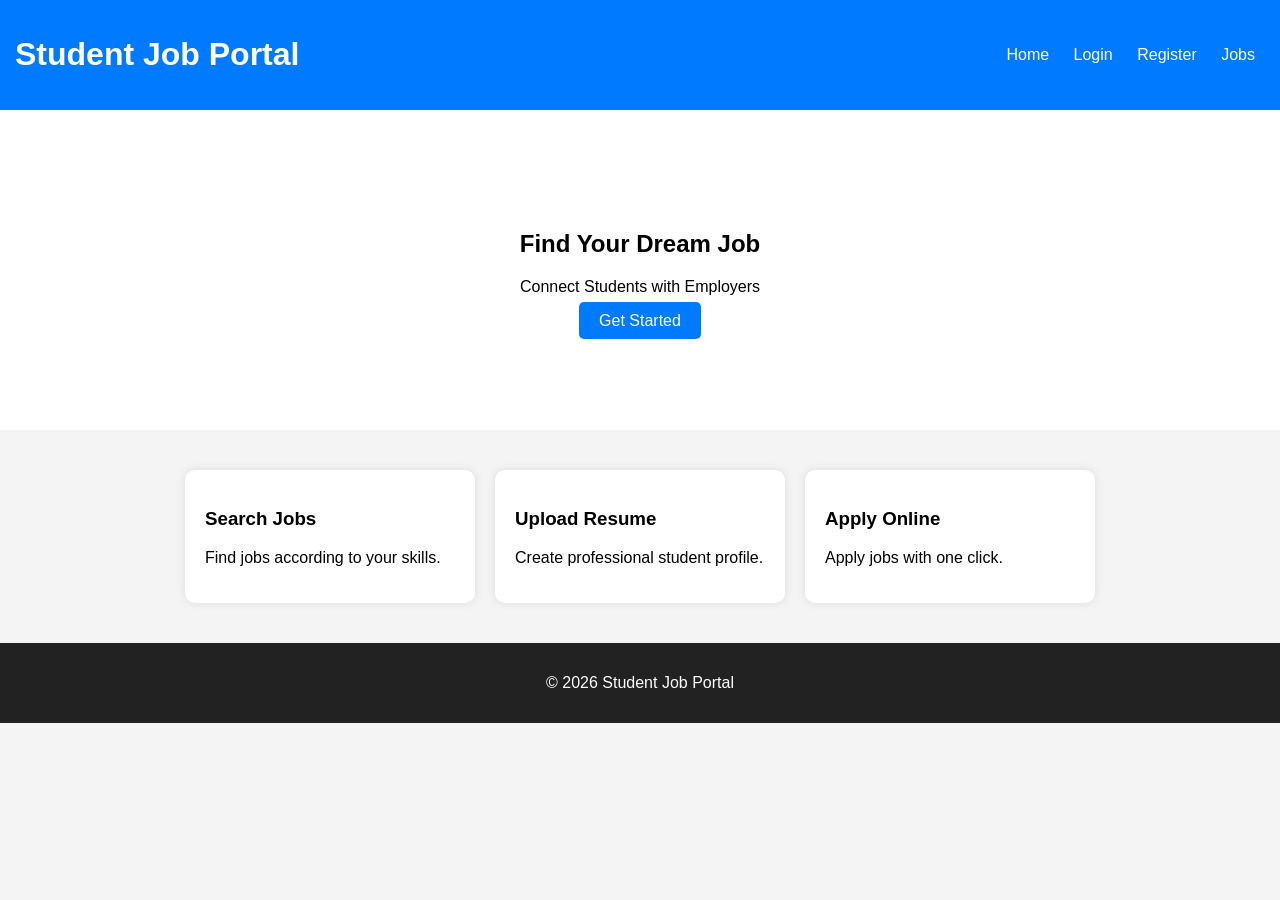
<file: index.html>
<!DOCTYPE html>
<html>
<head>
    <title>Student Job Portal</title>
    <link rel="stylesheet" href="style.css">
</head>
<body>

<header>
    <h1>Student Job Portal</h1>
    <nav>
        <a href="index.html">Home</a>
        <a href="login.html">Login</a>
        <a href="register.html">Register</a>
        <a href="jobs.html">Jobs</a>
    </nav>
</header>

<section class="hero">
    <h2>Find Your Dream Job</h2>
    <p>Connect Students with Employers</p>
    <a href="register.html" class="btn">Get Started</a>
</section>

<section class="features">
    <div class="card">
        <h3>Search Jobs</h3>
        <p>Find jobs according to your skills.</p>
    </div>

    <div class="card">
        <h3>Upload Resume</h3>
        <p>Create professional student profile.</p>
    </div>

    <div class="card">
        <h3>Apply Online</h3>
        <p>Apply jobs with one click.</p>
    </div>
</section>

<footer>
    <p>© 2026 Student Job Portal</p>
</footer>

</body>
</html>
</file>
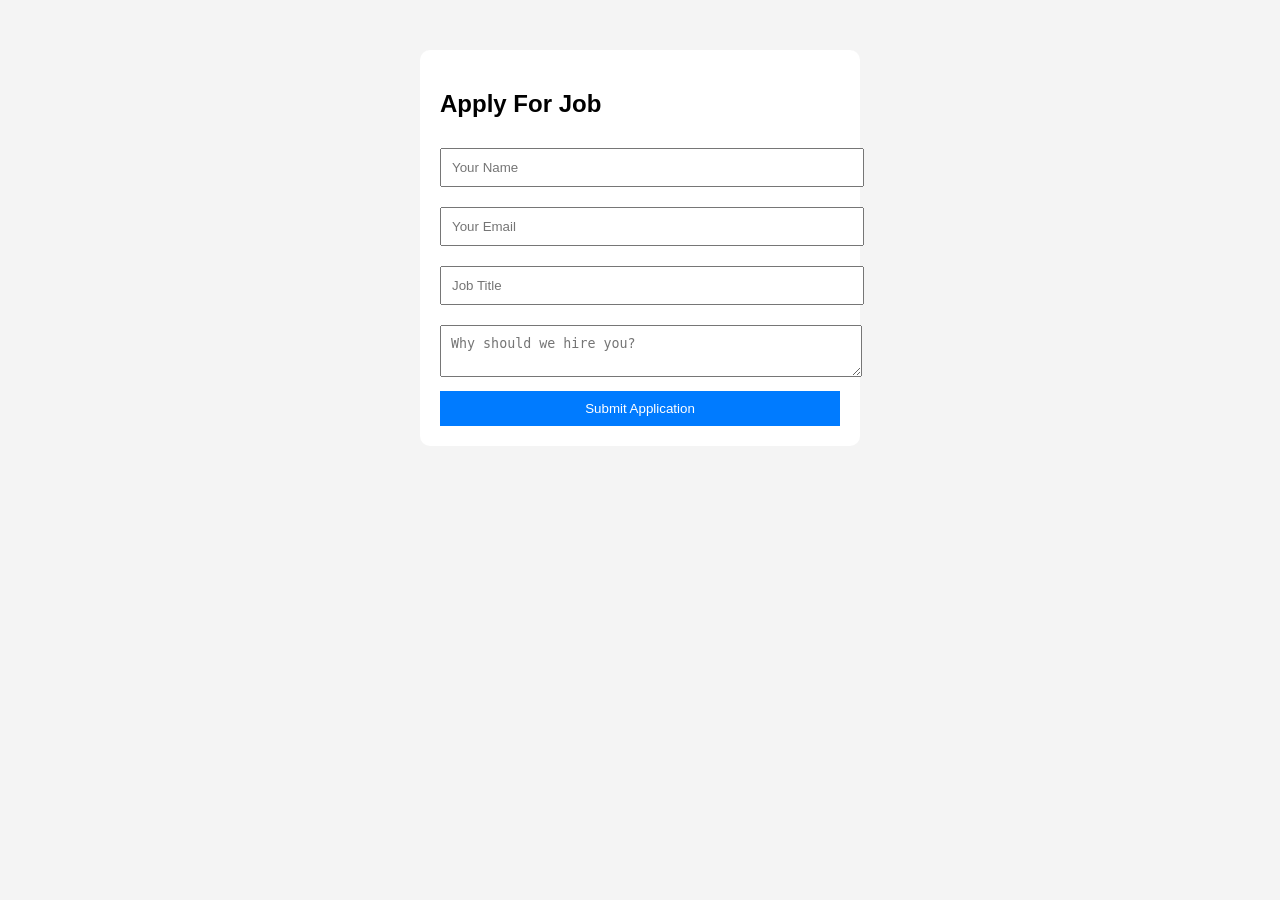
<file: apply.html>
<!DOCTYPE html>
<html>
<head>
    <title>Apply Job</title>
    <link rel="stylesheet" href="style.css">
</head>
<body>

<form action="backend/applyjob.php" method="POST">

    <h2>Apply For Job</h2>

    <input type="text" name="student_name" placeholder="Your Name" required>

    <input type="email" name="email" placeholder="Your Email" required>

    <input type="text" name="job_title" placeholder="Job Title" required>

    <textarea name="message" placeholder="Why should we hire you?"></textarea>

    <button type="submit">Submit Application</button>

</form>

</body>
</html>
</file>
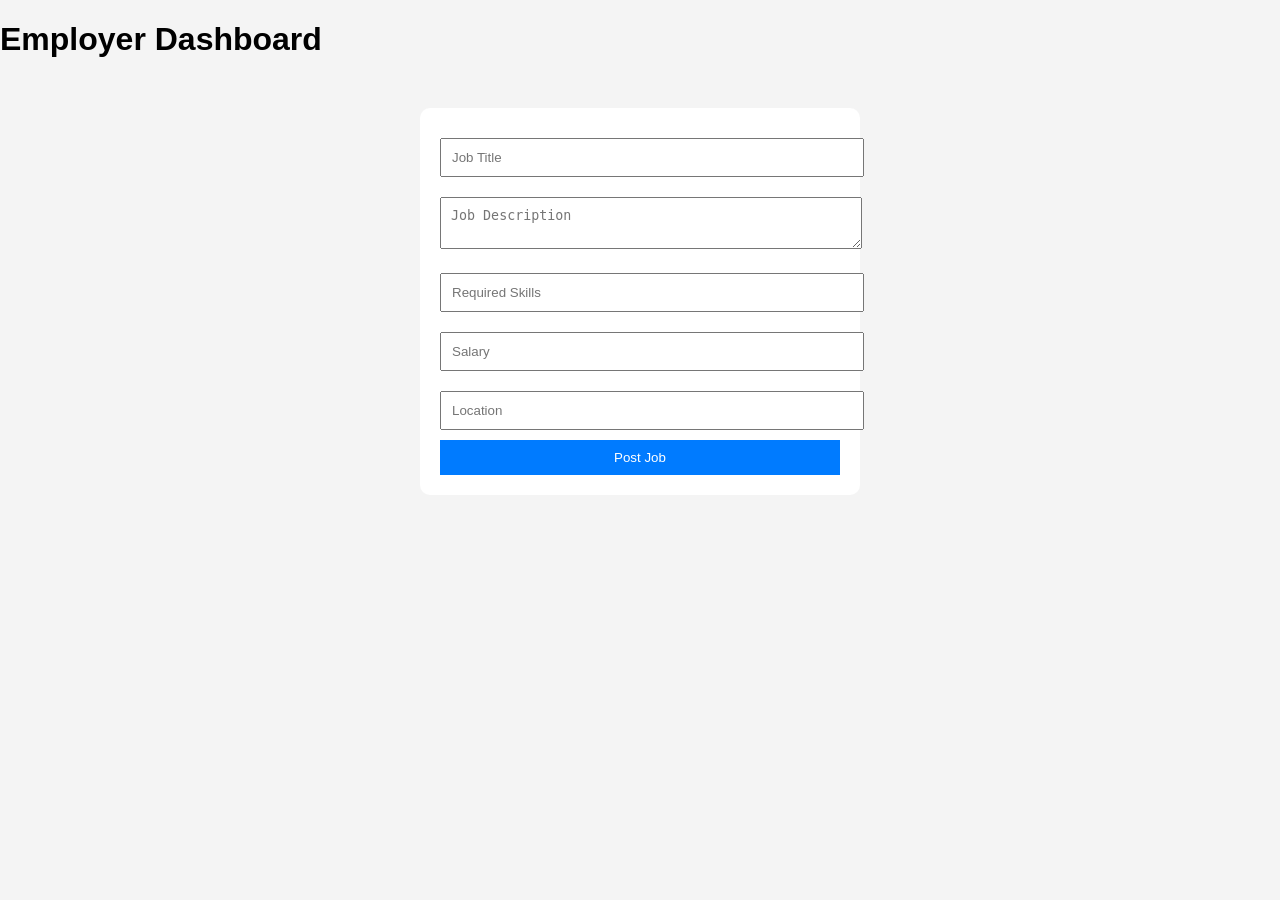
<file: employer-dashboard.html>
<!DOCTYPE html>
<html>
<head>
    <title>Employer Dashboard</title>
    <link rel="stylesheet" href="style.css">
</head>
<body>

<h1>Employer Dashboard</h1>

<form action="backend/postjob.php" method="POST">

    <input type="text" name="title" placeholder="Job Title" required>

    <textarea name="description" placeholder="Job Description"></textarea>

    <input type="text" name="skills" placeholder="Required Skills">

    <input type="text" name="salary" placeholder="Salary">

    <input type="text" name="location" placeholder="Location">

    <button type="submit">Post Job</button>

</form>

</body>
</html>
</file>
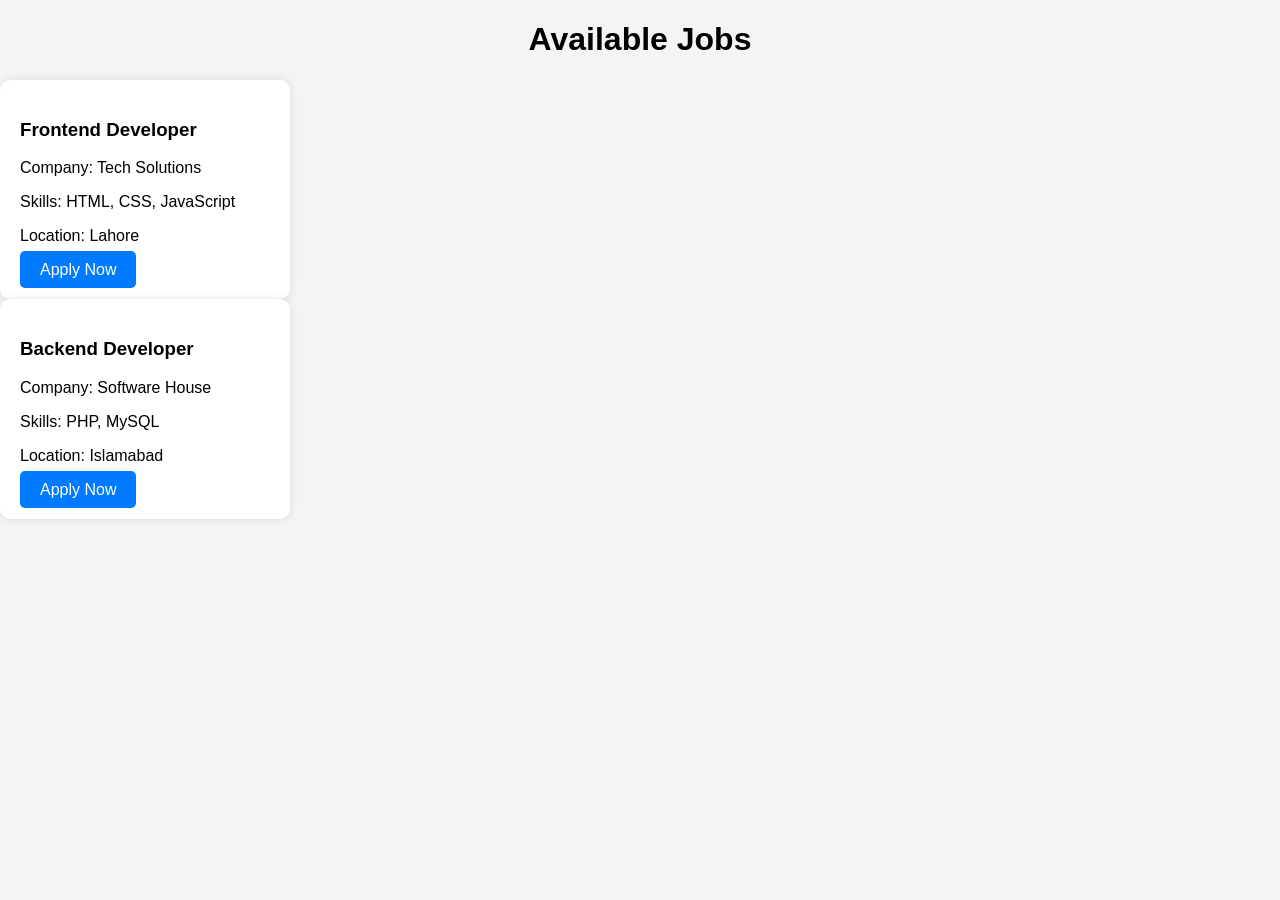
<file: jobs.html>
<!DOCTYPE html>
<html>
<head>
    <title>Jobs</title>
    <link rel="stylesheet" href="style.css">
</head>
<body>

<h1 style="text-align:center;">Available Jobs</h1>

<div class="card">
    <h3>Frontend Developer</h3>
    <p>Company: Tech Solutions</p>
    <p>Skills: HTML, CSS, JavaScript</p>
    <p>Location: Lahore</p>
    <a href="apply.html" class="btn">Apply Now</a>
</div>

<div class="card">
    <h3>Backend Developer</h3>
    <p>Company: Software House</p>
    <p>Skills: PHP, MySQL</p>
    <p>Location: Islamabad</p>
    <a href="apply.html" class="btn">Apply Now</a>
</div>

</body>
</html>
</file>
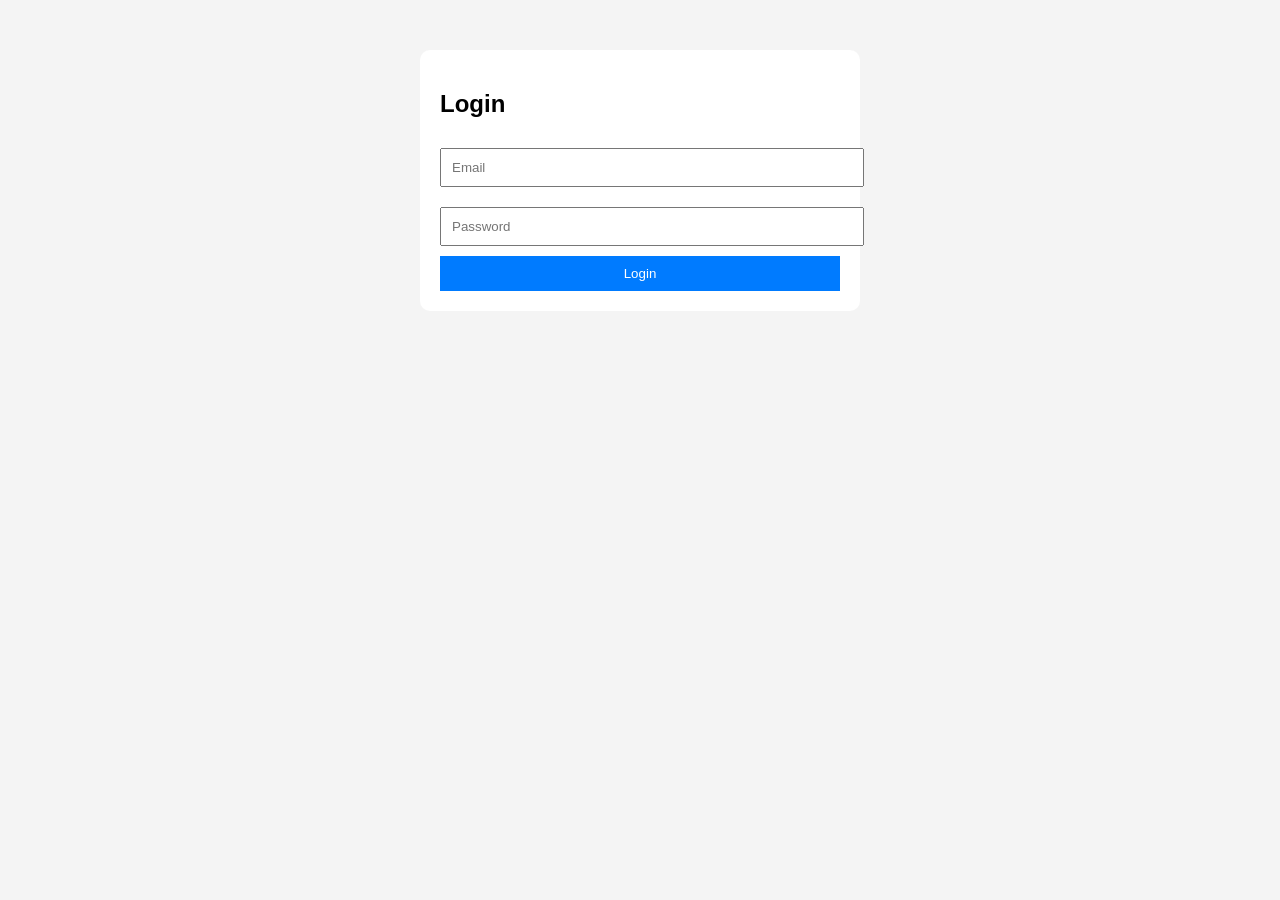
<file: login.html>
<!DOCTYPE html>
<html>
<head>
    <title>Login</title>
    <link rel="stylesheet" href="style.css">
</head>
<body>

<form action="backend/login.php" method="POST">
    <h2>Login</h2>

    <input type="email" name="email" placeholder="Email" required>

    <input type="password" name="password" placeholder="Password" required>

    <button type="submit">Login</button>
</form>

</body>
</html>
</file>
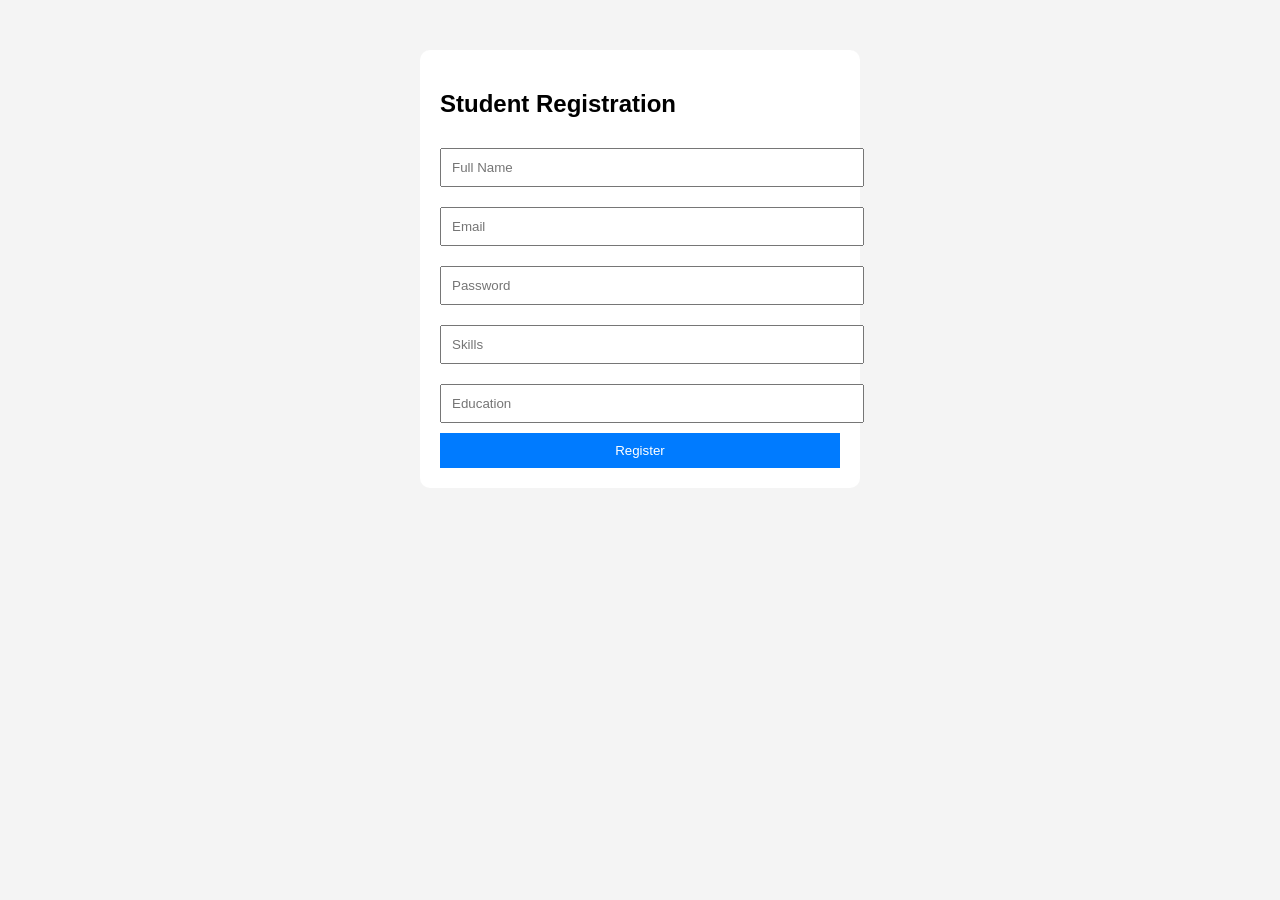
<file: register.html>
<!DOCTYPE html>
<html>
<head>
    <title>Register</title>
    <link rel="stylesheet" href="style.css">
</head>
<body>

<form action="backend/register.php" method="POST">
    <h2>Student Registration</h2>

    <input type="text" name="name" placeholder="Full Name" required>

    <input type="email" name="email" placeholder="Email" required>

    <input type="password" name="password" placeholder="Password" required>

    <input type="text" name="skills" placeholder="Skills">

    <input type="text" name="education" placeholder="Education">

    <button type="submit">Register</button>
</form>

</body>
</html>
</file>
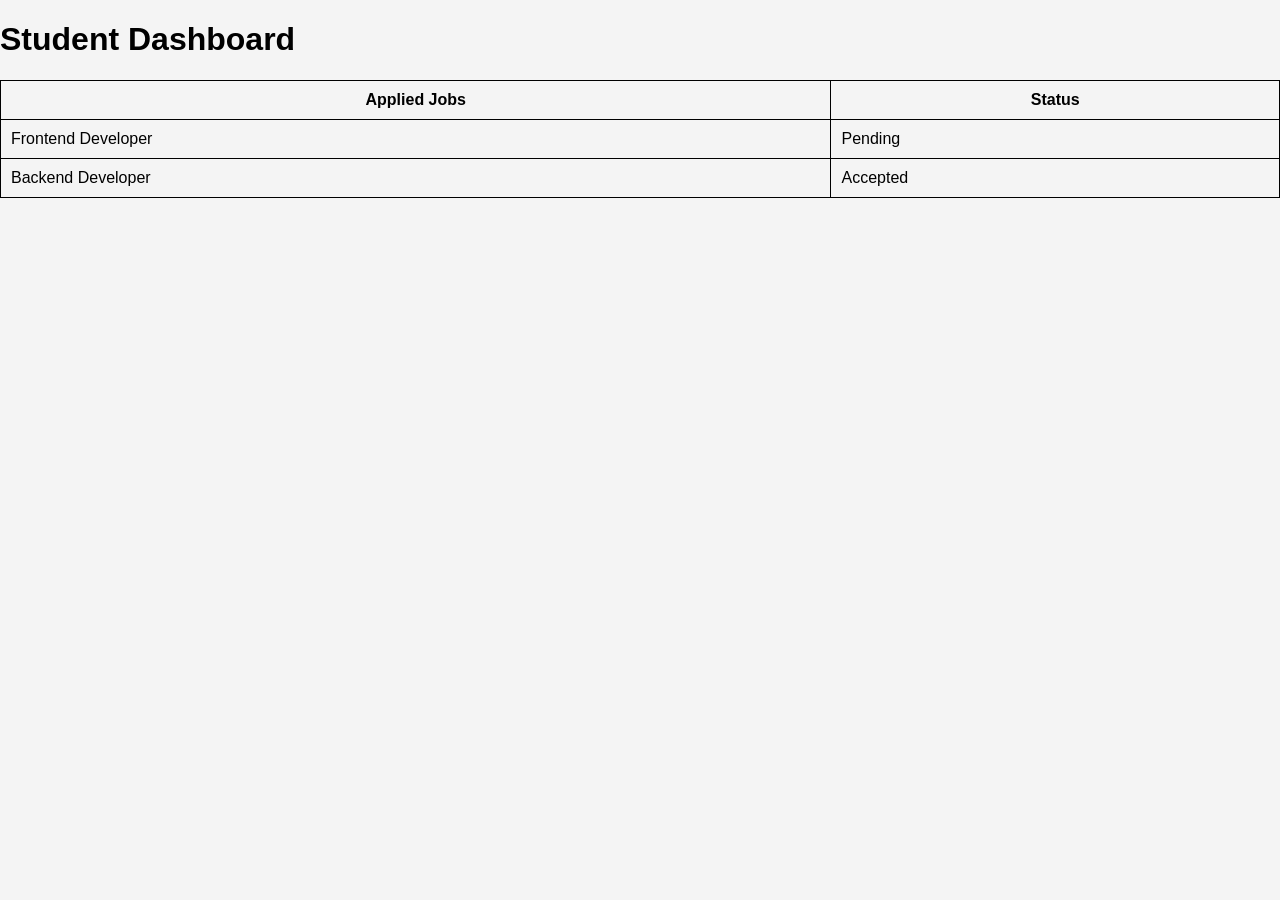
<file: student-dashboard.html>
<!DOCTYPE html>
<html>
<head>
    <title>Student Dashboard</title>
    <link rel="stylesheet" href="style.css">
</head>
<body>

<h1>Student Dashboard</h1>

<table>
    <tr>
        <th>Applied Jobs</th>
        <th>Status</th>
    </tr>

    <tr>
        <td>Frontend Developer</td>
        <td>Pending</td>
    </tr>

    <tr>
        <td>Backend Developer</td>
        <td>Accepted</td>
    </tr>
</table>

</body>
</html>
</file>
<file: style.css>
body {
    margin: 0;
    font-family: Arial;
    background: #f4f4f4;
}

header {
    background: #007bff;
    color: white;
    padding: 15px;
    display: flex;
    justify-content: space-between;
    align-items: center;
}

nav a {
    color: white;
    text-decoration: none;
    margin: 10px;
}

.hero {
    text-align: center;
    padding: 100px 20px;
    background: white;
}

.btn {
    background: #007bff;
    color: white;
    padding: 10px 20px;
    text-decoration: none;
    border-radius: 5px;
}

.features {
    display: flex;
    justify-content: center;
    gap: 20px;
    padding: 40px;
}

.card {
    background: white;
    padding: 20px;
    width: 250px;
    border-radius: 10px;
    box-shadow: 0 0 10px rgba(0,0,0,0.1);
}

form {
    width: 400px;
    margin: 50px auto;
    background: white;
    padding: 20px;
    border-radius: 10px;
}

input, textarea, select {
    width: 100%;
    padding: 10px;
    margin: 10px 0;
}

button {
    background: #007bff;
    color: white;
    border: none;
    padding: 10px;
    width: 100%;
}

table {
    width: 100%;
    border-collapse: collapse;
}

table, th, td {
    border: 1px solid black;
    padding: 10px;
}

footer {
    text-align: center;
    background: #222;
    color: white;
    padding: 15px;
}
</file>
